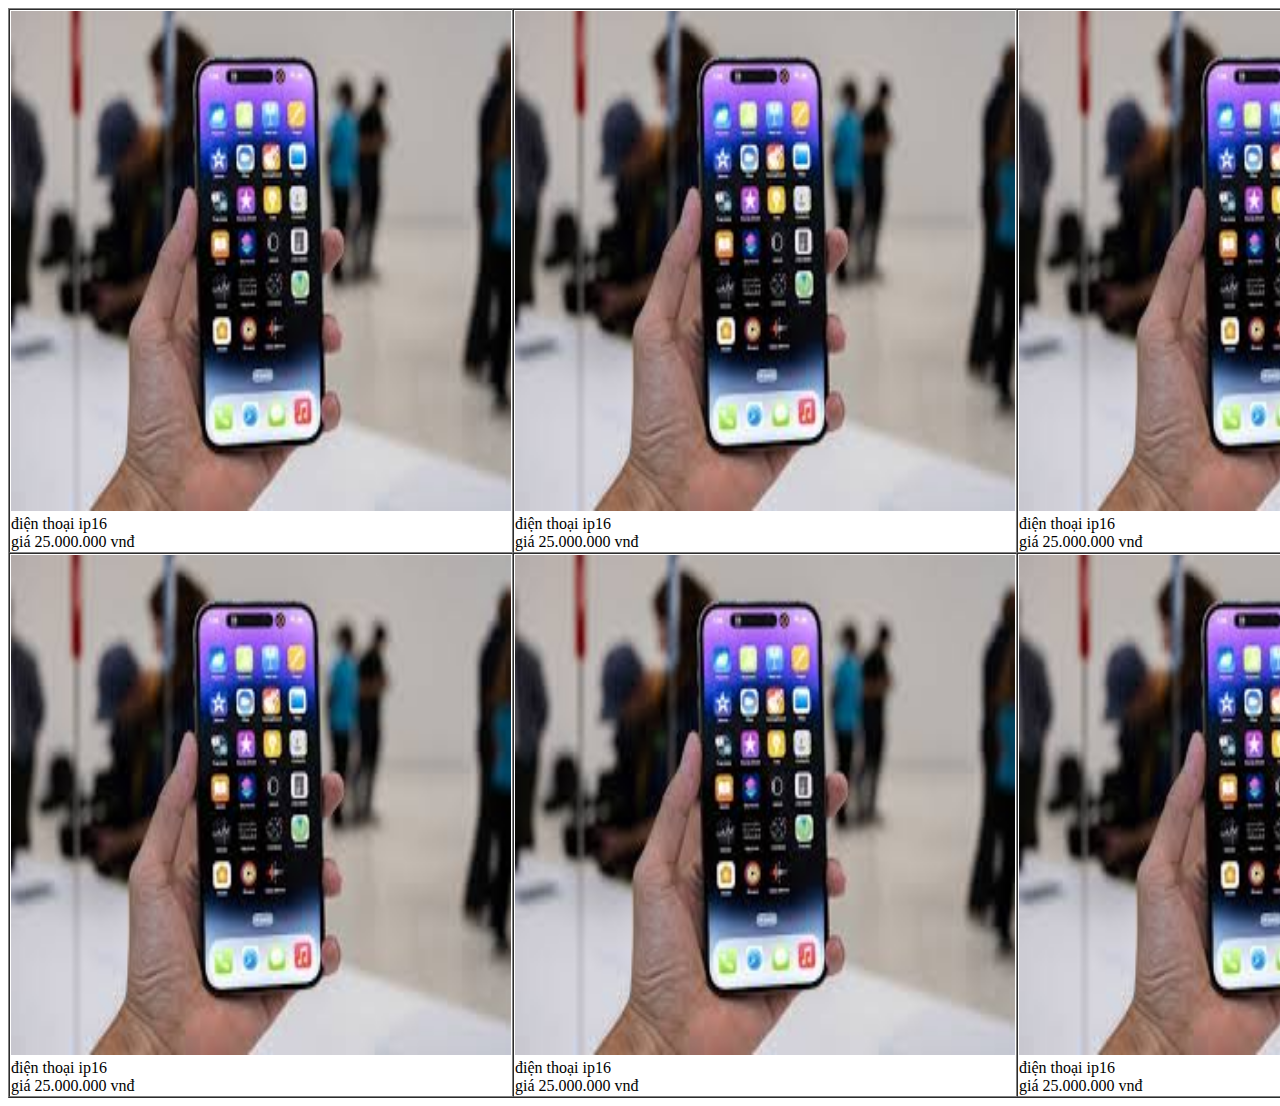
<file: Buoi3/index.html>
<!DOCTYPE html>
<html lang="en">
<head>
    <meta charset="UTF-8">
    <meta name="viewport" content="width=device-width, initial-scale=1.0">
    <title>table</title>
</head>
<body>
    <table border="1" cellspacing="0">
        <tr >
            <td>
                <img src="images/ip16.jfif" alt="Iphone 16" width="500" height="500" width="200">
                <br>
                điện thoại ip16 
                <br>
                giá 25.000.000 vnđ
            </td>
            <td>
                <img src="images/ip16.jfif" alt="Iphone 16" width="500" height="500">
                <br>
                điện thoại ip16 
                <br>
                giá 25.000.000 vnđ
            </td> 
            <td>
                <img src="images/ip16.jfif" alt="Iphone 16" width="500" height="500">
                <br>
                điện thoại ip16 
                <br>
                giá 25.000.000 vnđ
            </td><td>
                <img src="images/ip16.jfif" alt="Iphone 16" width="500" height="500">
                <br>
                điện thoại ip16 
                <br>
                giá 25.000.000 vnđ
            </td> 
        </tr>
        <tr >
            <td>
                <img src="images/ip16.jfif" alt="Iphone 16" width="500" height="500">
                <br>
                điện thoại ip16 
                <br>
                giá 25.000.000 vnđ
            </td>
            <td>
                <img src="images/ip16.jfif" alt="Iphone 16" width="500" height="500">
                <br>
                điện thoại ip16 
                <br>
                giá 25.000.000 vnđ
            </td> 
            <td>
                <img src="images/ip16.jfif" alt="Iphone 16" width="500" height="500">
                <br>
                điện thoại ip16 
                <br>
                giá 25.000.000 vnđ
            </td><td>
                <img src="images/ip16.jfif" alt="Iphone 16" width="500" height="500">
                <br>
                điện thoại ip16 
                <br>
                giá 25.000.000 vnđ
            </td> 
        </tr>
    </table>
   
</body>
</html>
</file>
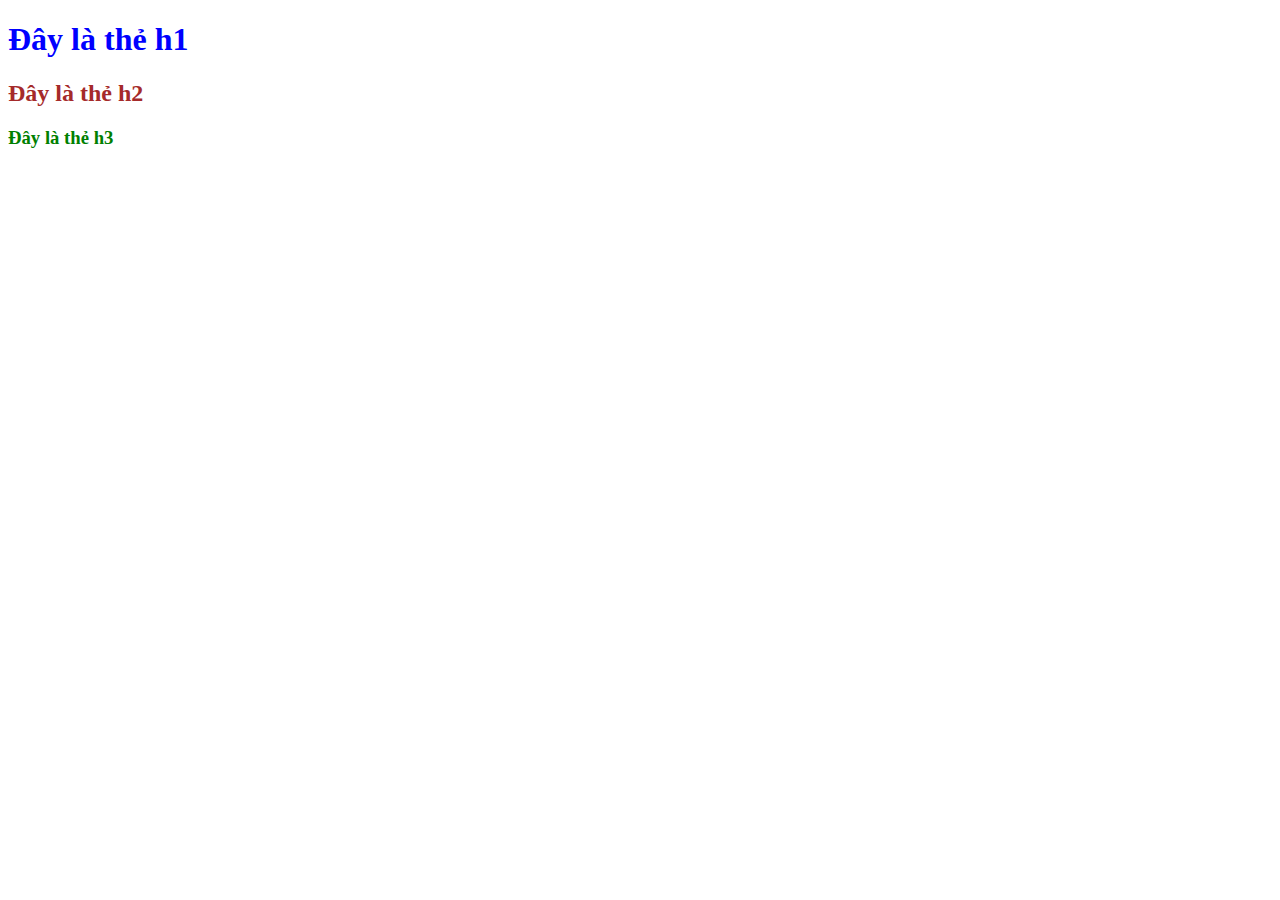
<file: buoi6/index.html>
<!DOCTYPE html>
<html lang="en">
<head>
    <meta charset="UTF-8">
    <meta name="viewport" content="width=device-width, initial-scale=1.0">
    <title>buổi 6</title>
    <!-- DÙNG EXTERNAL -->
    <link rel="stylesheet" href="style.css">

    <!-- DÙNG INTERNAL -->
    <style>
        h2 {
            color: brown;
        }
    </style>
</head>
<body>
    <!-- DÙNG INLINE -->
    <h1 style="color: blue;">Đây là thẻ h1</h1>
    <h2>Đây là thẻ h2</h2>
    <h3>Đây là thẻ h3</h3>
</body>
</html>
</file>
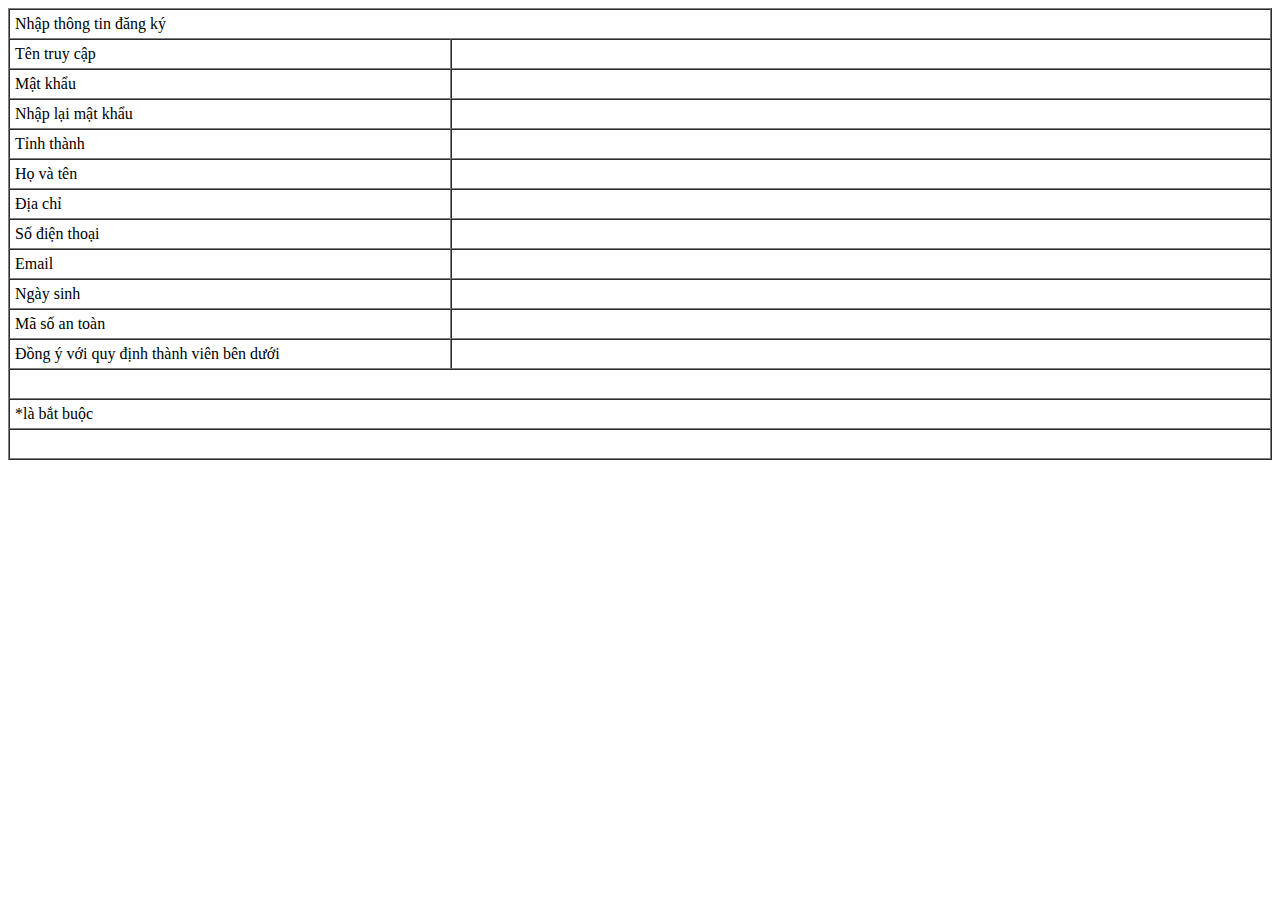
<file: bai_TH_C2/dangky.html>
<!DOCTYPE html>
<html lang="en">
<head>
    <meta charset="UTF-8">
    <meta name="viewport" content="width=device-width, initial-scale=1.0">
    <title>bài 2</title>
</head>
<body>
    <table border="1" cellpadding="5" cellspacing="0" width="100%">
        <tr height="30">
            <td colspan="2" >Nhập thông tin đăng ký</td>
        </tr>
        <tr>
            <td width="35%">Tên truy cập</td>
            <td></td>
        </tr>
        <tr>
            <td>Mật khẩu</td>
            <td></td>
        </tr>
        <tr>
            <td>Nhập lại mật khẩu</td>
            <td></td>
        </tr>
        <tr>
            <td>Tỉnh thành</td>
            <td></td>
        </tr>
        <tr>
            <td>Họ và tên</td>
            <td></td>
        </tr>
        <tr>
            <td>Địa chỉ</td>
            <td></td>
        </tr>
        <tr>
            <td>Số điện thoại</td>
            <td></td>
        </tr>
        <tr>
            <td>Email</td>
            <td></td>
        </tr>
        <tr>
            <td>Ngày sinh</td>
            <td></td>
        </tr>
        <tr>
            <td>Mã số an toàn</td>
            <td></td>
        </tr>
        <tr>
            <td>Đồng ý với quy định thành viên bên dưới</td>
            <td></td>
        </tr>
        <tr height="30">
            <td colspan="2"></td>
        </tr>
        <tr >
            <td colspan="2">*là bắt buộc</td>
        </tr>
        <tr height="30">
            <td colspan="2"></td>
        </tr>
    </table>
</body>
</html>
</file>
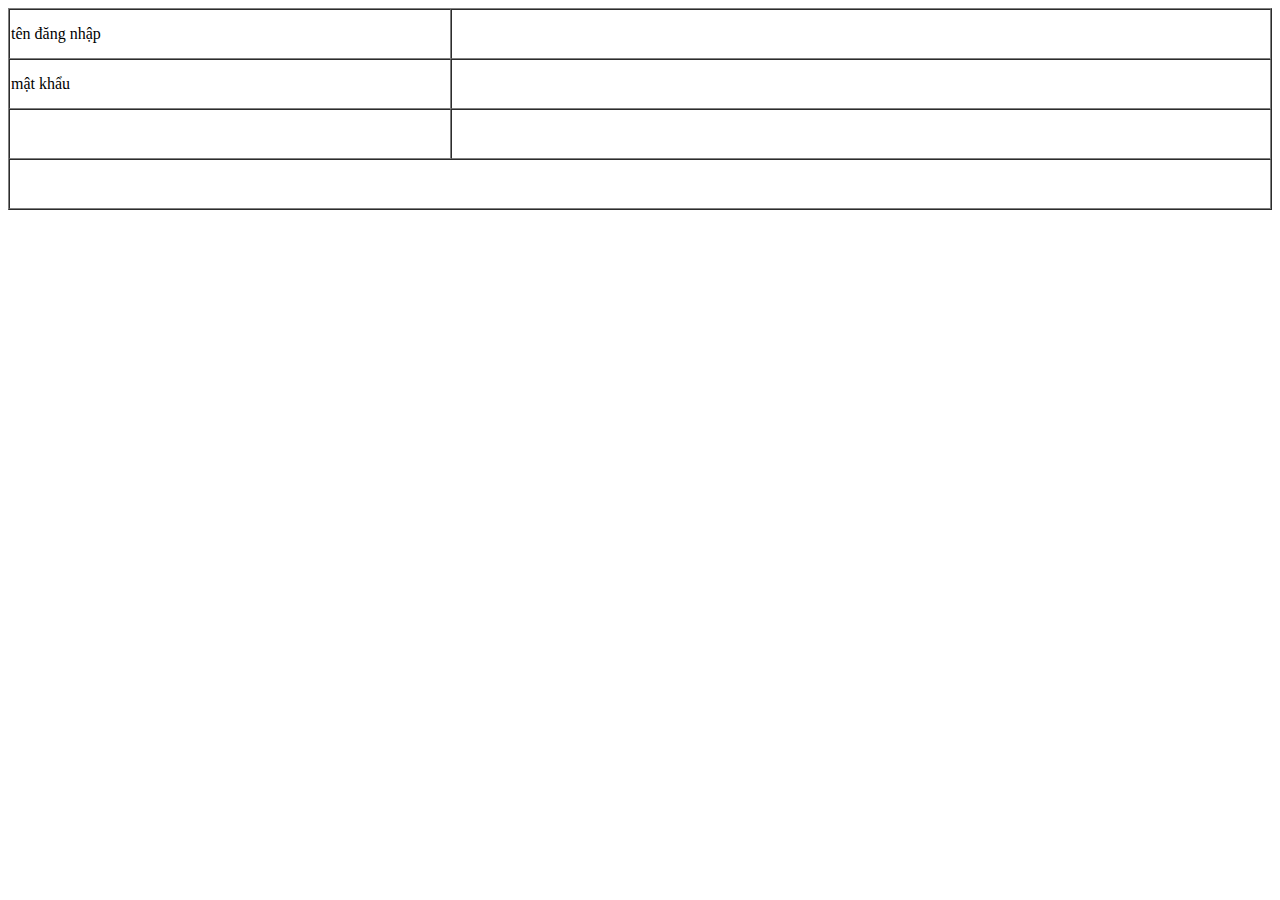
<file: bai_TH_C2/dangnhap.html>
<!DOCTYPE html>
<html lang="en">
<head>
    <meta charset="UTF-8">
    <meta name="viewport" content="width=device-width, initial-scale=1.0">
    <title>bài 1</title>
</head>
<body>
    <table border="1" cellspacing = "0" width="100%">
        <tr height="50">
            <td width="35%">tên đăng nhập</td>
            <td></td>
        </tr>
        <tr height="50">
            <td width="35%">mật khẩu</td>
            <td></td>
        </tr>
        <tr height="50">
            <td ></td>
            <td></td>
        </tr>
        <tr height="50">
            <td colspan="2"></td>
        </tr>
    </table>
</body>
</html>
</file>
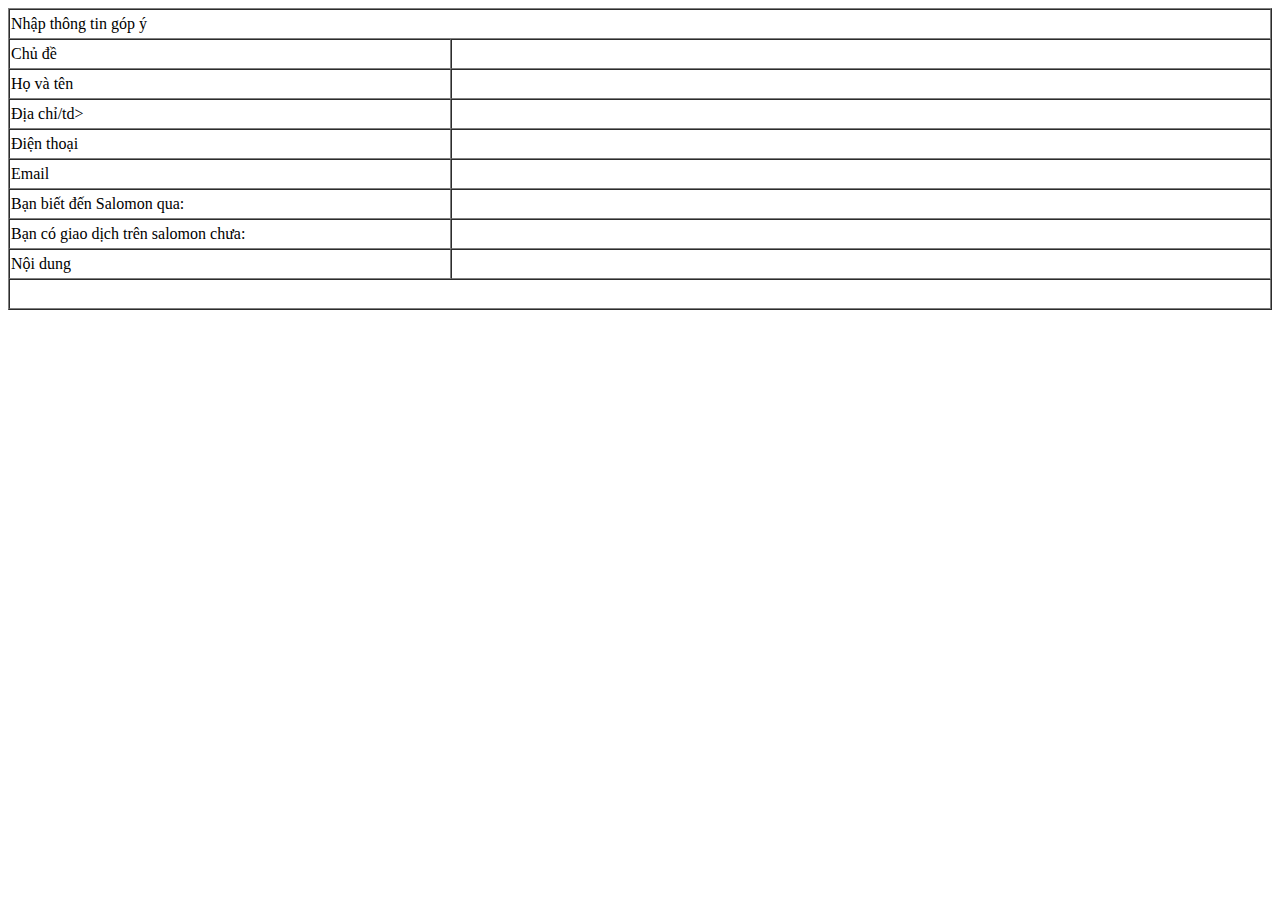
<file: bai_TH_C2/gopy.html>
<!DOCTYPE html>
<html lang="en">
<head>
    <meta charset="UTF-8">
    <meta name="viewport" content="width=device-width, initial-scale=1.0">
    <title>bài 3</title>
    <!-- <style>
        table {
            width: 100%;
            border-collapse: collapse;
        }

        td {
            border: 1px solid black;
            padding: 10px;
        }

        tr {
            height:30;
        }
    </style> -->
</head>
<body>
    <table border="1" cellspacing="0"  width="100%">
        <tr height="30">
            <td width="35%" colspan="2">Nhập thông tin góp ý</td>
        </tr>
        <tr height="30">
            <td width="35%">Chủ đề</td>
            <td></td>
        </tr >
        <tr height="30">
            <td width="35%">Họ và tên</td>
            <td></td>
        </tr>
        <tr height="30">
            <td width="35%">Địa chỉ/td>
            <td></td>
        </tr>
        <tr height="30">
            <td width="35%">Điện thoại</td>
            <td></td>
        </tr>
        <tr height="30">
            <td width="35%">Email</td>
            <td></td>
        </tr>
        <tr height="30">
            <td width="35%">Bạn biết đến Salomon qua:</td>
            <td></td>
        </tr>
        <tr height="30">
            <td width="35%">Bạn có giao dịch trên salomon chưa:</td>
            <td></td>
        </tr>
        <tr height="30">
            <td width="35%">Nội dung</td>
            <td></td>
        </tr>
        <tr height="30">
            <td colspan="2"></td>
        </tr>
    </table>
</body>
</html>
</file>
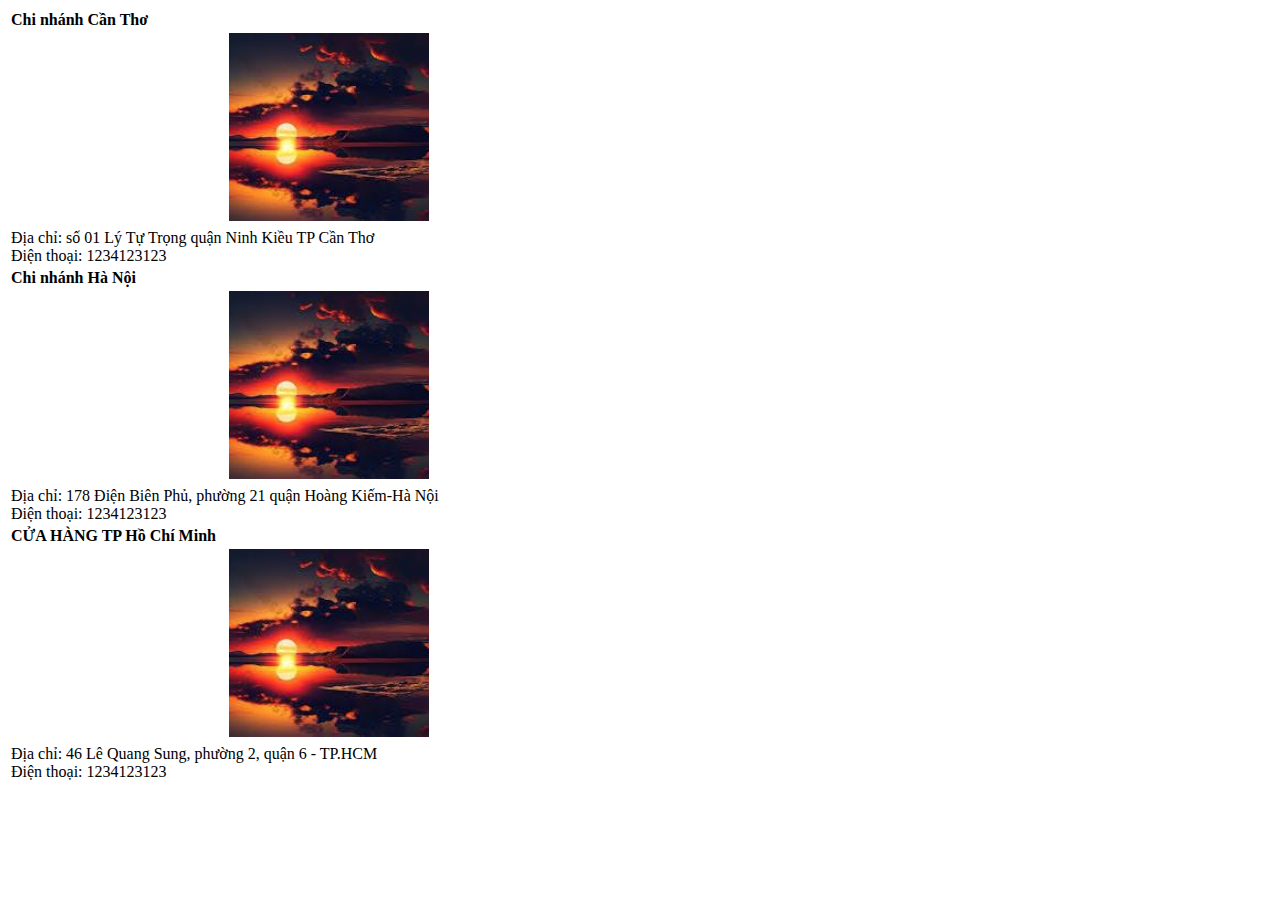
<file: bai_TH_C2/hethongchinhanh.html>
<!DOCTYPE html>
<html lang="en">
<head>
    <meta charset="UTF-8">
    <meta name="viewport" content="width=device-width, initial-scale=1.0">
    <title>bài 5</title>
</head>
<body>
    <table>
        <tr>
            <td><b>Chi nhánh Cần Thơ</b></td>
        </tr>
        <tr>
            <td></td>
            <td><img src="images/phongcanh.jpg" alt="phongcanh" width="200"></td>
        </tr>
        <tr>
            <td colspan="2">Địa chỉ: số 01 Lý Tự Trọng quận Ninh Kiều TP Cần Thơ
            <br>
            Điện thoại: 1234123123
            </td>
        </tr>
        <tr>
            <td><b>Chi nhánh Hà Nội</b></td>
        </tr>
        <tr>
            <td></td>
            <td><img src="images/phongcanh.jpg" alt="phongcanh" width="200"></td>
        </tr>
        <tr>
            <td colspan="2">Địa chỉ: 178 Điện Biên Phủ, phường 21 quận Hoàng Kiếm-Hà Nội
            <br>
            Điện thoại: 1234123123
            </td>
        </tr>
        <tr>
            <td><b>CỬA HÀNG TP Hồ Chí Minh</b></td>
        </tr>
        <tr>
            <td></td>
            <td><img src="images/phongcanh.jpg" alt="phongcanh" width="200"></td>
        </tr>
        <tr>
            <td colspan="2">Địa chỉ: 46 Lê Quang Sung, phường 2, quận 6 - TP.HCM
            <br>
            Điện thoại: 1234123123
            </td>
        </tr>
    </table>
</body>
</html>
</file>
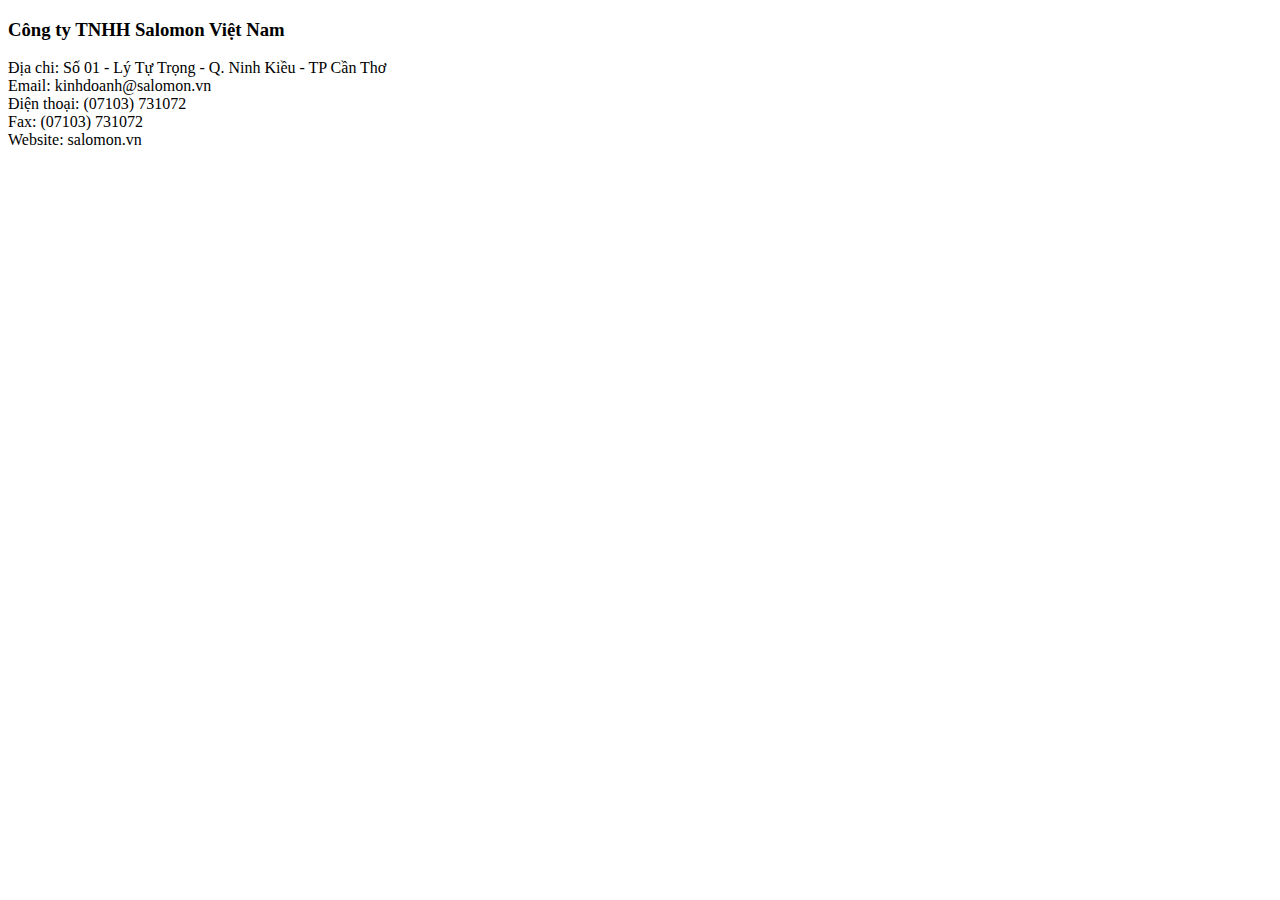
<file: bai_TH_C2/lienhe.html>
<!DOCTYPE html>
<head>
   <title>Siêu thị điện máy - máy vi tính trực tuyến Salomon</title> 
</head>
<body>
    <h3>Công ty TNHH Salomon Việt Nam</h3>
    <p>
    Địa chi: Số 01 - Lý Tự Trọng - Q. Ninh Kiều - TP Cần Thơ <BR/>
    Email: kinhdoanh@salomon.vn <BR/>
    Điện thoại: (07103) 731072 <BR/>
    Fax: (07103) 731072 <BR/>
    Website: salomon.vn
    </p>
</body>
</file>
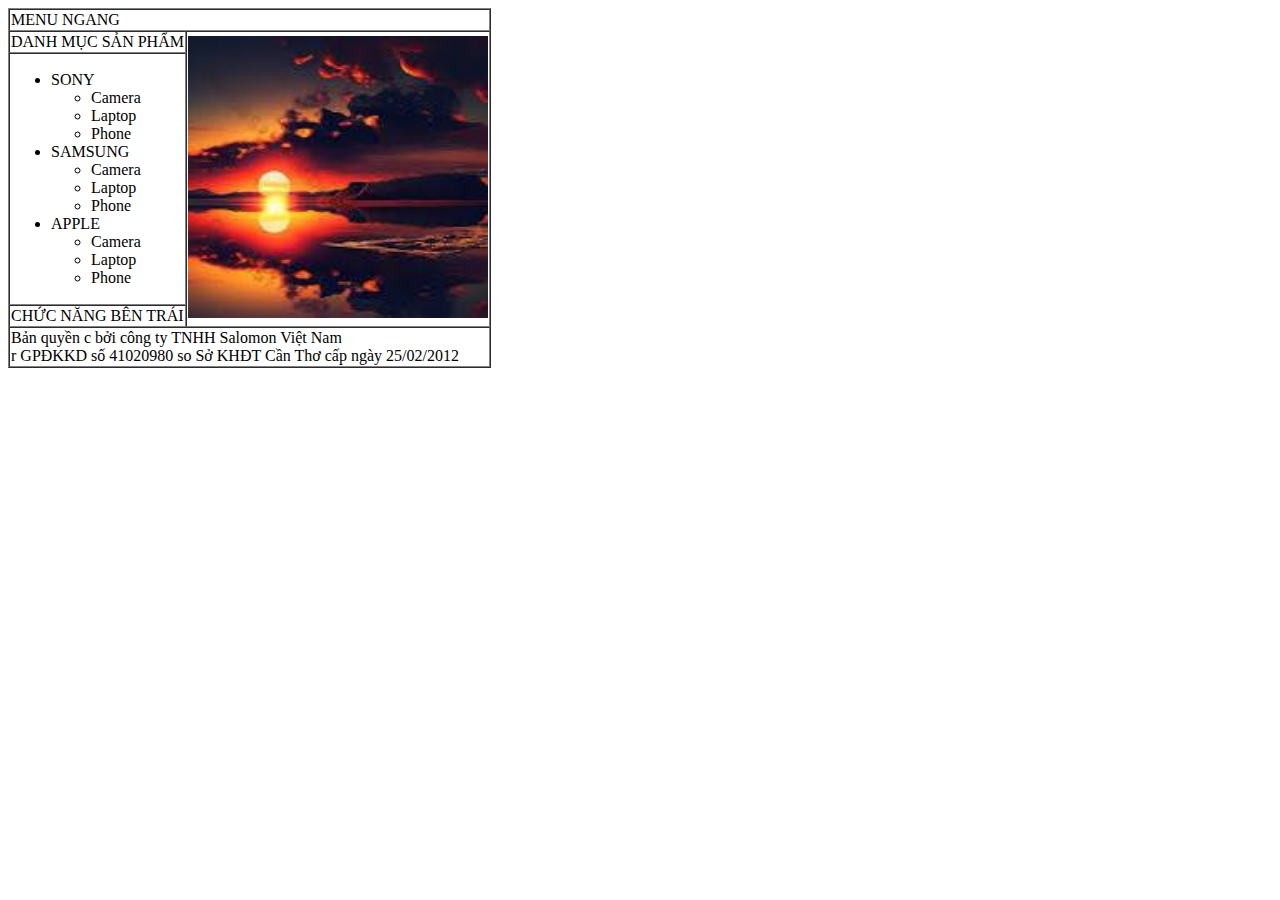
<file: bai_TH_C2/trangchu.html>
<!DOCTYPE html>
<html lang="en">
<head>
    <meta charset="UTF-8">
    <meta name="viewport" content="width=device-width, initial-scale=1.0">
    <title>bài 6</title>
</head>
<body>
    <table border="1" cellspacing="0">
        <tr>
            <td colspan="2">MENU NGANG</td>
        </tr>
        <tr>
            <td>DANH MỤC SẢN PHẨM</td>
            <td rowspan="3"> <img src="images/phongcanh.jpg" alt="phongcanh" width="300"></td>
        </tr>
        <tr>
            <td>
                <ul>
                    <li>SONY
                        <ul>
                            <li>Camera</li>
                            <li>Laptop</li>
                            <li>Phone</li>
                        </ul>
                    </li>
                    <li>SAMSUNG
                        <ul>
                            <li>Camera</li>
                            <li>Laptop</li>
                            <li>Phone</li>
                        </ul>
                    </li>
                    <li>APPLE
                        <ul>
                            <li>Camera</li>
                            <li>Laptop</li>
                            <li>Phone</li>
                        </ul>
                    </li>             
                </ul>
            </td>
        </tr>
        <tr>
            <td>CHỨC NĂNG BÊN TRÁI</td>
        </tr>
        <tr>
            <td colspan="2">Bản quyền c bởi công ty TNHH Salomon Việt Nam
                <br>
                r GPĐKKD số 41020980 so Sở KHĐT Cần Thơ cấp ngày 25/02/2012
            </td>
        </tr>
    </table>
</body>
</html>
</file>
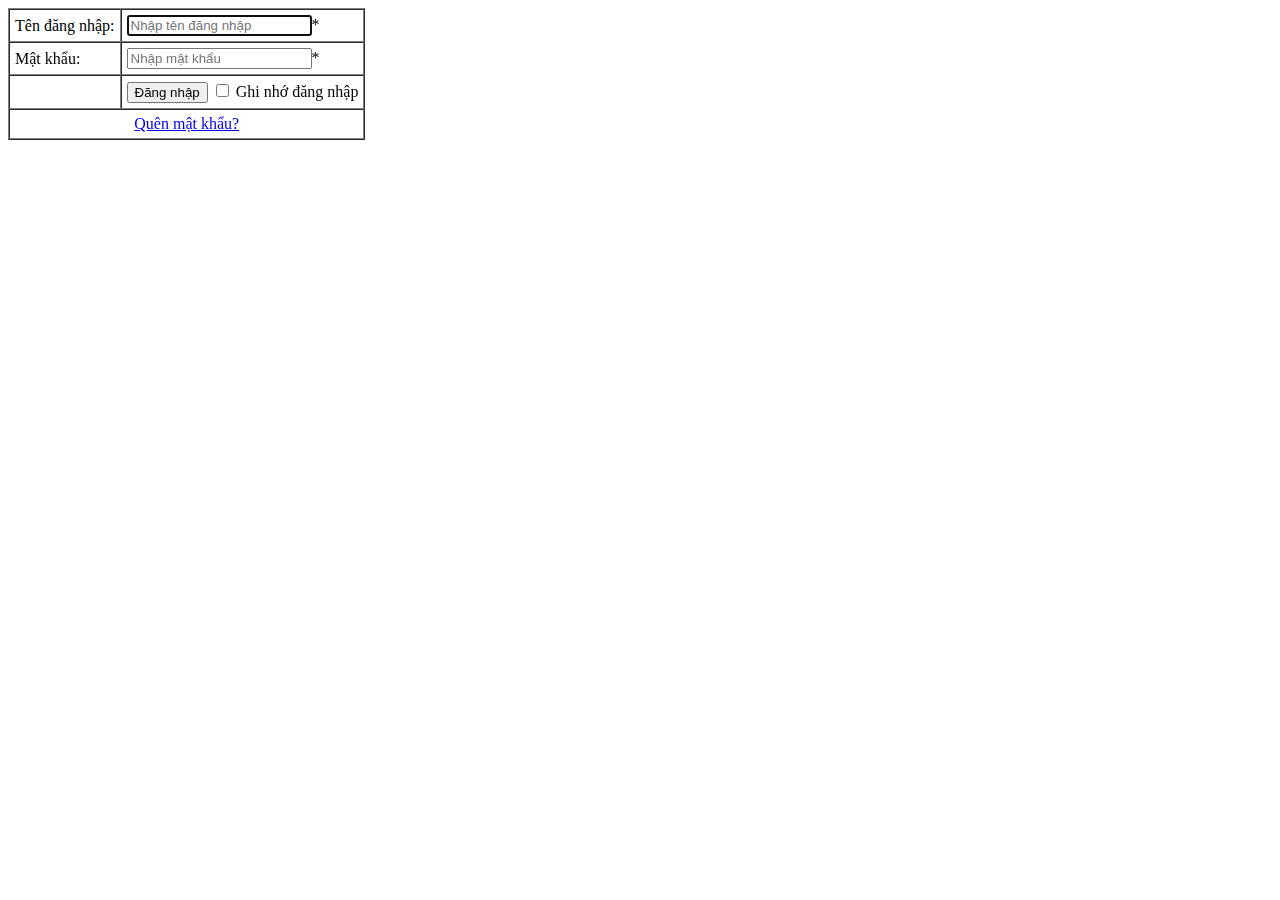
<file: bai_TH_C3/cau1.html>
<!DOCTYPE html>
<html lang="en">
<head>
    <meta charset="UTF-8">
    <meta name="viewport" content="width=device-width, initial-scale=1.0">
    <title>Đăng nhập</title>
</head>
<body>
    <form action="#" method="post" name="frmDN" id="frmDN">
        <table border="1" cellpadding="5" cellspacing="0">
            <tr>
                <td>
                    <label for="tenDN">Tên đăng nhập:</label>
                </td>
                <td>
                    <input type="text" name="tenDN" id="tenDN" required autofocus placeholder="Nhập tên đăng nhập">*
                </td>
            </tr>
            <tr>
                <td>
                    <label for="mk">Mật khẩu:</label>
                </td>
                <td>
                    <input type="password" name="mk" id="mk" required placeholder="Nhập mật khẩu">*
                </td>
            </tr>
            <tr>
                <td></td>
                <td>
                    <input type="submit" value="Đăng nhập" name="submit" id="submit" required> 
                    <input type="checkbox"  name="checkbox" id="checkbox"> Ghi nhớ đăng nhập
                </td>
            </tr>
            <tr>
                <td colspan="2" align="center"> 
                    <a href="#">Quên mật khẩu?</a>
                </td>
            </tr>
        </table>
    </form>
</body>
</html>
</file>
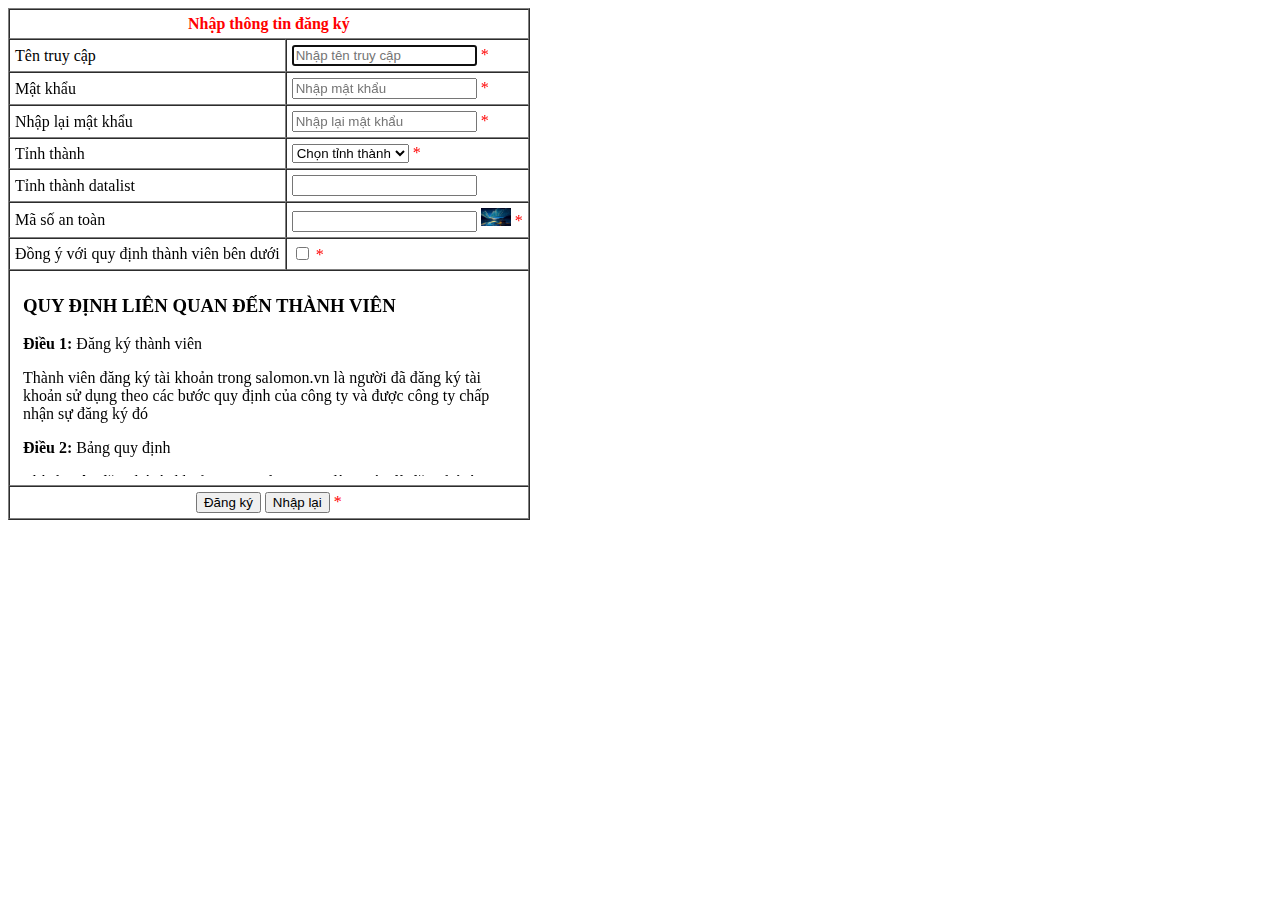
<file: bai_TH_C3/cau3_4.html>
<!DOCTYPE html>
<html lang="en">
<head>
    <meta charset="UTF-8">
    <meta name="viewport" content="width=device-width, initial-scale=1.0">
    <title>câu 3</title>
</head>
<body>
    <form action="#" method="post" id="frmDK" name="frmDK">
        <table border="1" cellpadding="5" cellspacing="0">
            <tr>
                <td colspan="2" align="center">
                    <font color="red">
                        <b>Nhập thông tin đăng ký</b>
                    </font>
                </td>
            </tr>
            <tr>
                <td><label for="tenTC">Tên truy cập</label></td>
                <td>
                    <input type="text" name="tenTC" id="tenTC" required autofocus placeholder="Nhập tên truy cập">
                    <font color="red">*</font>
                </td>
            </tr>
            <tr>
                <td><label for="mk">Mật khẩu</label></td>
                <td>
                    <input type="password" name="mk" id="mk" required  placeholder="Nhập mật khẩu">
                    <font color="red">*</font>
                </td>
            </tr>
            <tr>
                <td><label for="nlmk">Nhập lại mật khẩu</label></td>
                <td>
                    <input type="password" name="nlmk" id="nlmk" required  placeholder="Nhập lại mật khẩu">
                    <font color="red">*</font>
                </td>
            </tr>
            <tr>
                <td><label for="tinh">Tỉnh thành</label></td>
                <td>
                    <select name="tinh" id="tinh">
                        <option value="0">Chọn tỉnh thành</option>
                        <option value="1">An Giang</option>
                        <option value="2">Cần Thơ</option>
                        <option value="3">Đà Lạt</option>
                    </select>
                    <font color="red">*</font>
                </td>
            </tr>

            <tr>
                <td><label for="datalist">Tỉnh thành datalist</label></td>
                <td>
                    <input type="text" id="datalist" name="datalist" list="tinhthanh">
                    <datalist id="tinhthanh">
                        <option value="An Giang">
                        <option value="Cần Thơ">
                        <option value="Đà Lạt">
                    </datalist>
                </td>
            </tr>
            <tr>
                <td><label for="msat">Mã số an toàn</label></td>
                <td>
                    <input type="text" name="msat" id="msat" required>
                    <img src="images/msat.jpg" alt="mã số an toàn" width="30" maxlength="4">
                    <font color="red">*</font>
                </td>
            </tr>
            <tr>
                <td><label for="checkbox">Đồng ý với quy định thành viên bên dưới</label></td>
                <td>
                    <input type="checkbox" name="checkbox" id="checkbox" required >
                    <font color="red">*</font>
                </td>
            </tr>
                    <!-- bổ sung thẻ iframe cho câu 6 -->
            <tr>
                <td colspan="2">
                    <iframe src="cau6.html" frameborder="0" name="frmDkThanhVien" width="100%" height="200px" ></iframe>
                </td>
            </tr>
            <tr>
                <td colspan="2" align="center">
                    <input type="submit" name="submit" id="submit" required  value="Đăng ký">
                    <input type="reset" name="reset" id="reset"  value="Nhập lại">
                    <font color="red">*</font>
                </td>
            </tr>
        </table>
    </form>
</body>
</html>
</file>
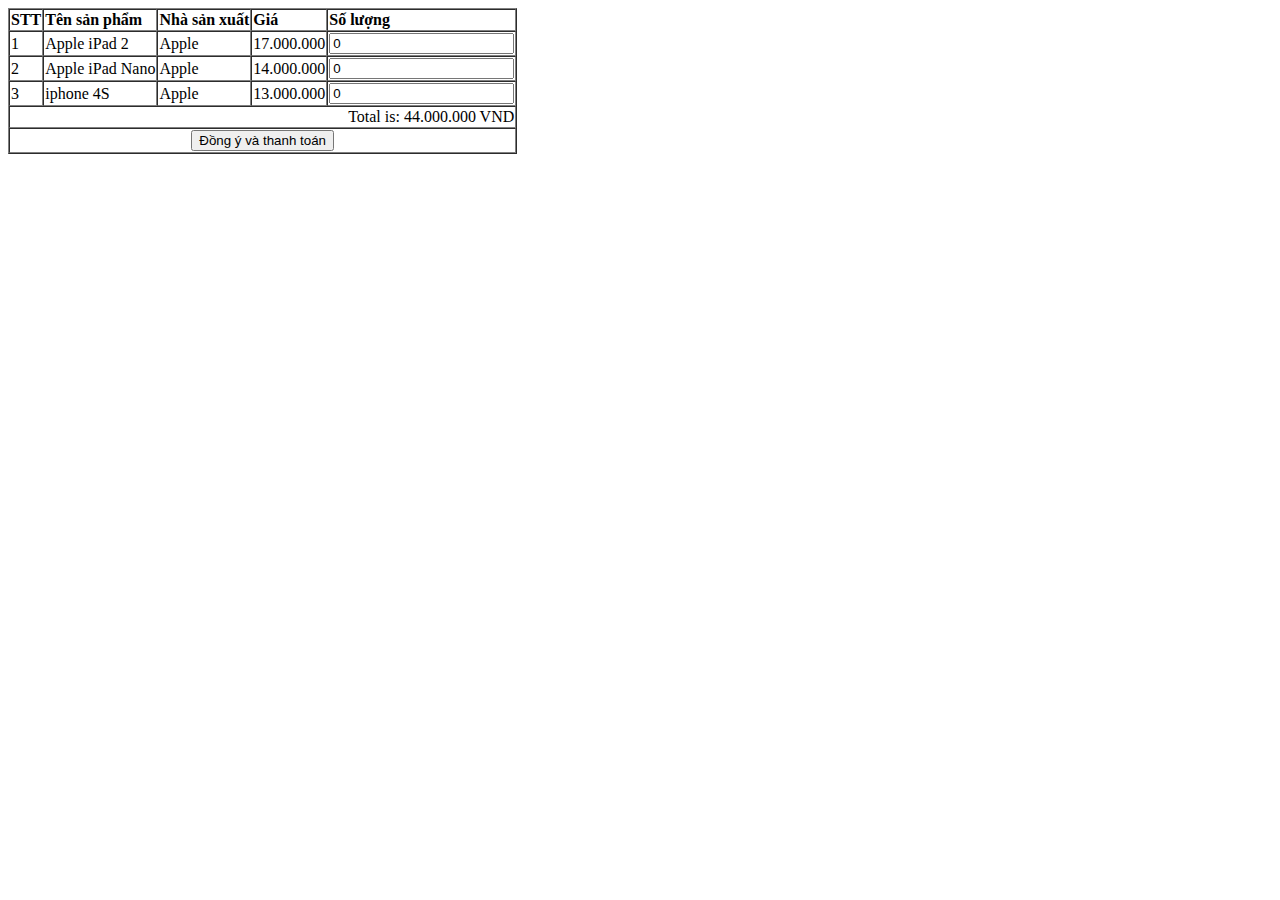
<file: bai_TH_C3/cau5.html>
<!DOCTYPE html>
<html lang="en">
<head>
    <meta charset="UTF-8">
    <meta name="viewport" content="width=device-width, initial-scale=1.0">
    <title>câu 5</title>
</head>
<body>
    <form action="#" id="frmgiohang" name="frmgiohang">
        <table border="1" cellspacing="0" cellpanding="5">
            <tr>
                <td>
                    <b>STT</b>
                </td>
                <td>
                    <b>Tên sản phẩm</b>
                </td>
                <td>
                    <b>Nhà sản xuất</b>
                </td>
                <td>
                    <b>Giá</b>
                </td>
                <td>
                    <b>Số lượng</b>
                </td>
            </tr>
            <tr>
                <td>1</td>
                <td>Apple iPad 2</td>
                <td>Apple</td>
                <td name="gia1" align="right">17.000.000</td>
                <td width="30px">
                    <input type="number" name="sl1" id="sl1" value="0" min="1" step="1" size="5">
                </td>
            </tr>
            <tr>
                <td>2</td>
                <td>Apple iPad Nano</td>
                <td>Apple</td>
                <td name="gia2" align="right">14.000.000</td>
                <td width="30px">
                    <input type="number" name="sl2" id="sl2" value="0" min="1" step="1" size="5">
                </td>
            </tr>
            <tr>
                <td>3</td>
                <td>iphone 4S</td>
                <td>Apple</td>
                <td name="gia3" align="right">13.000.000</td>
                <td width="30px">
                    <input type="number" name="sl3" id="sl3" value="0" min="1" step="1" size="5">
                </td>
            </tr>
            <!-- TOTAL -->
            <tr>
                <td colspan="5" align="right">
                    <!-- <form oninput="x.value= parseInt(gia1*sl1) + parseInt(gia2*sl2) + parseInt(gia3*sl3)"> -->
                        <label for="total">Total is: 44.000.000 VND</label>
                </td>
            </tr>
            <tr>
                <td colspan="5" align="center">
                    <input type="submit" name="submit" id="submit" value="Đồng ý và thanh toán">
                </td>
            </tr>
        </table>
    </form>
</body>
</html>
</file>
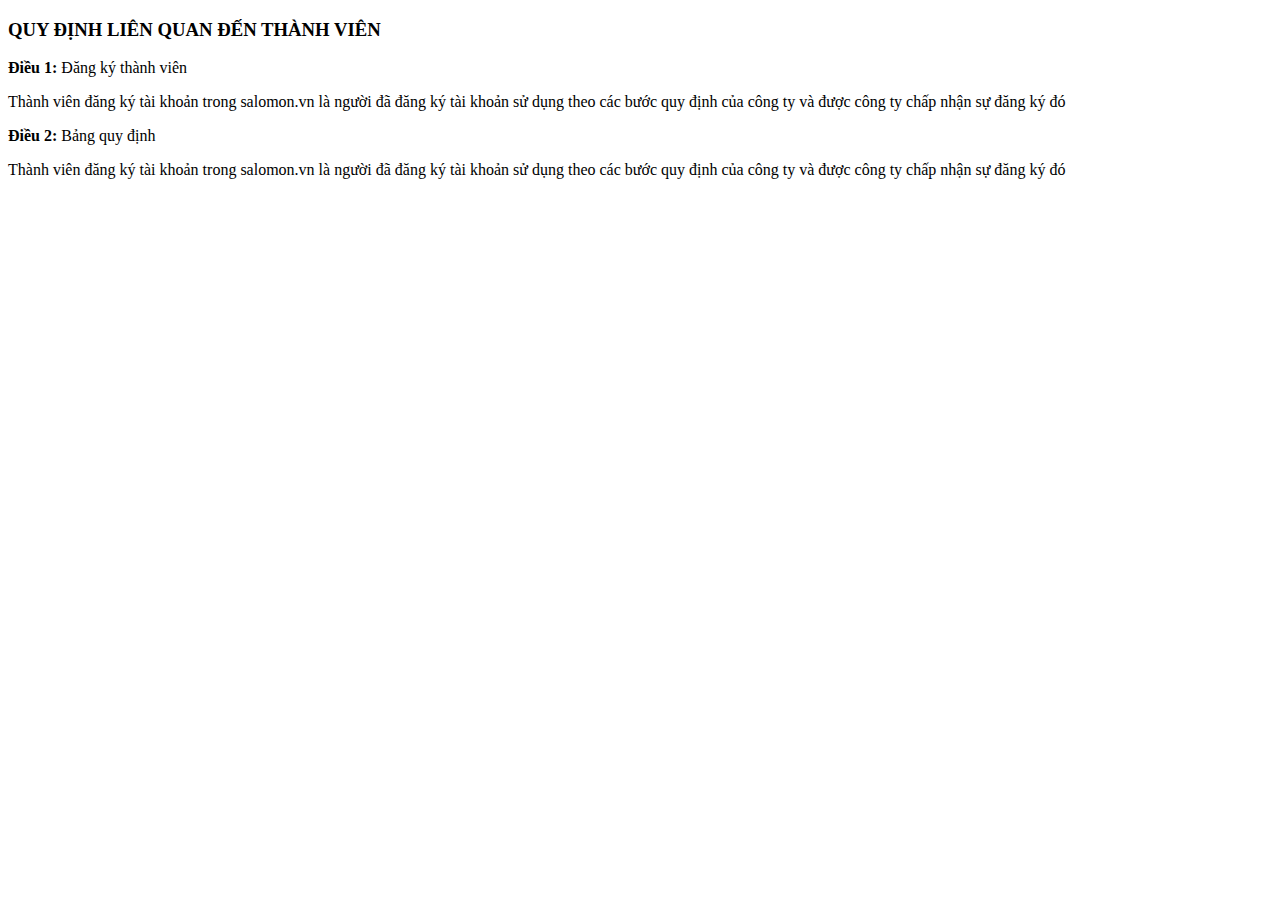
<file: bai_TH_C3/cau6.html>
<!DOCTYPE html>
<html lang="en">
<head>
    <meta charset="UTF-8">
    <meta name="viewport" content="width=device-width, initial-scale=1.0">
    <title>câu 6</title>
</head>
<body>
    <h3>QUY ĐỊNH LIÊN QUAN ĐẾN THÀNH VIÊN</h3>
    <p>
        <span id="d1">
            <b>Điều 1:</b>
        </span>
        Đăng ký thành viên
    </p>
    <p>
        Thành viên đăng ký tài khoản trong salomon.vn là người đã đăng ký tài khoản sử dụng theo các bước quy định của công ty và được công ty chấp nhận sự đăng ký đó
    </p>

    <p>
        <span id="d1">
            <b>Điều 2:</b>
        </span>
        Bảng quy định
    </p>
    <p>
        Thành viên đăng ký tài khoản trong salomon.vn là người đã đăng ký tài khoản sử dụng theo các bước quy định của công ty và được công ty chấp nhận sự đăng ký đó
    </p>
</body>
</html>
</file>
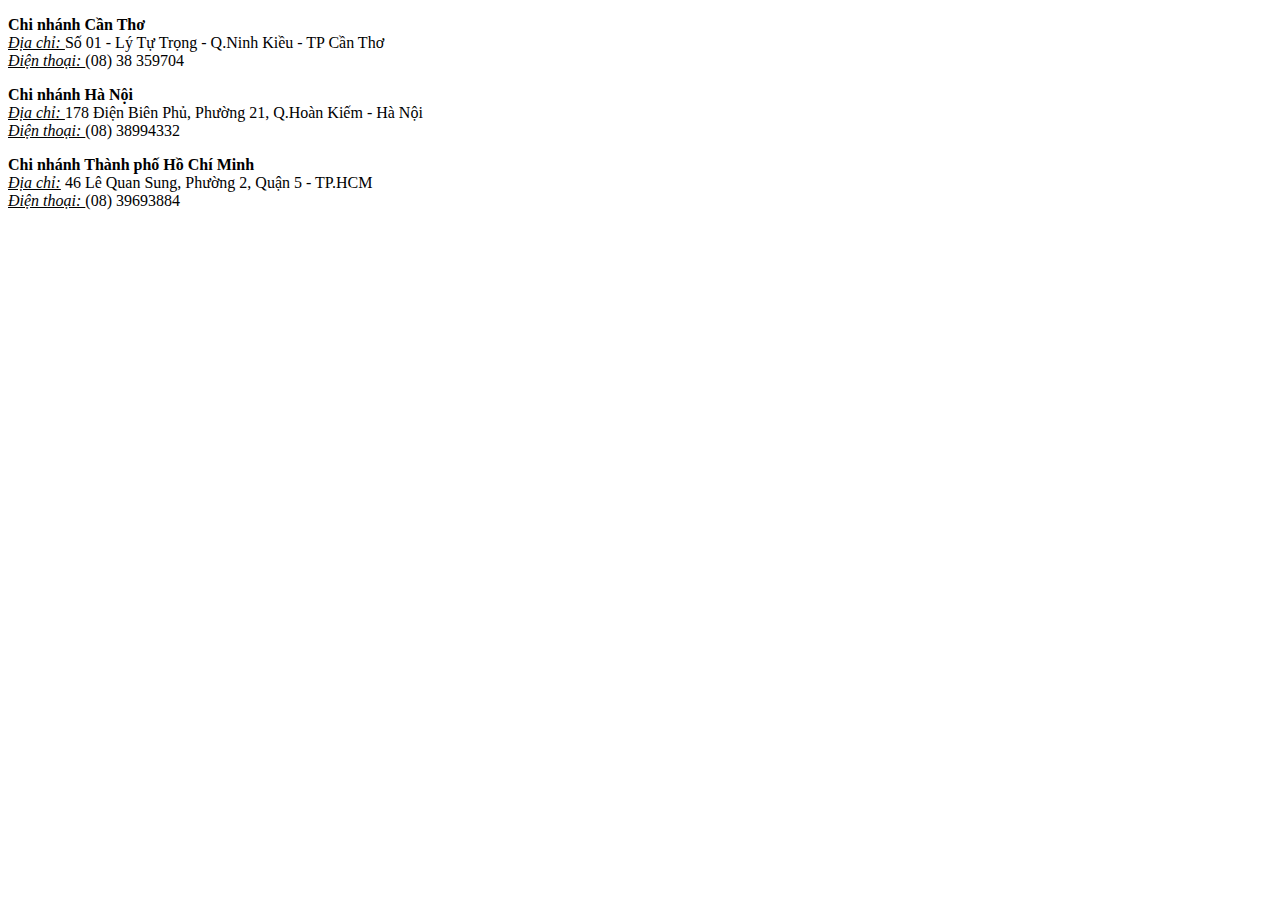
<file: buoi1/hethongchinhanh.html>
<!DOCTYPE html>
<head>
    <title>Siêu thị điện máy - máy vi tính trực tuyến Salomo</title>
</head>
<body>
    <p>
        <strong>Chi nhánh Cần Thơ</strong><br>
        <em><u>Địa chỉ: </u></em>
            Số 01 - Lý Tự Trọng - Q.Ninh Kiều - TP Cần Thơ<br>
        <em><u>Điện thoại: </u></em>
            (08) 38 359704<br>
    </p>

    <p>
        <strong>Chi nhánh Hà Nội</strong><br>
        <i><u>Địa chỉ: </u></i>
            178 Điện Biên Phủ, Phường 21, Q.Hoàn Kiếm - Hà Nội<br>
        <i><u>Điện thoại: </u></i>
            (08) 38994332<br>
    </p>

    <p>
        <strong>Chi nhánh Thành phố Hồ Chí Minh</strong><br>
        <i><u>Địa chỉ:</u></i>
            46 Lê Quan Sung, Phường 2, Quận 5 - TP.HCM<br>
        <i><u>Điện thoại: </u></i>
            (08) 39693884
    </p>

</body>
</file>
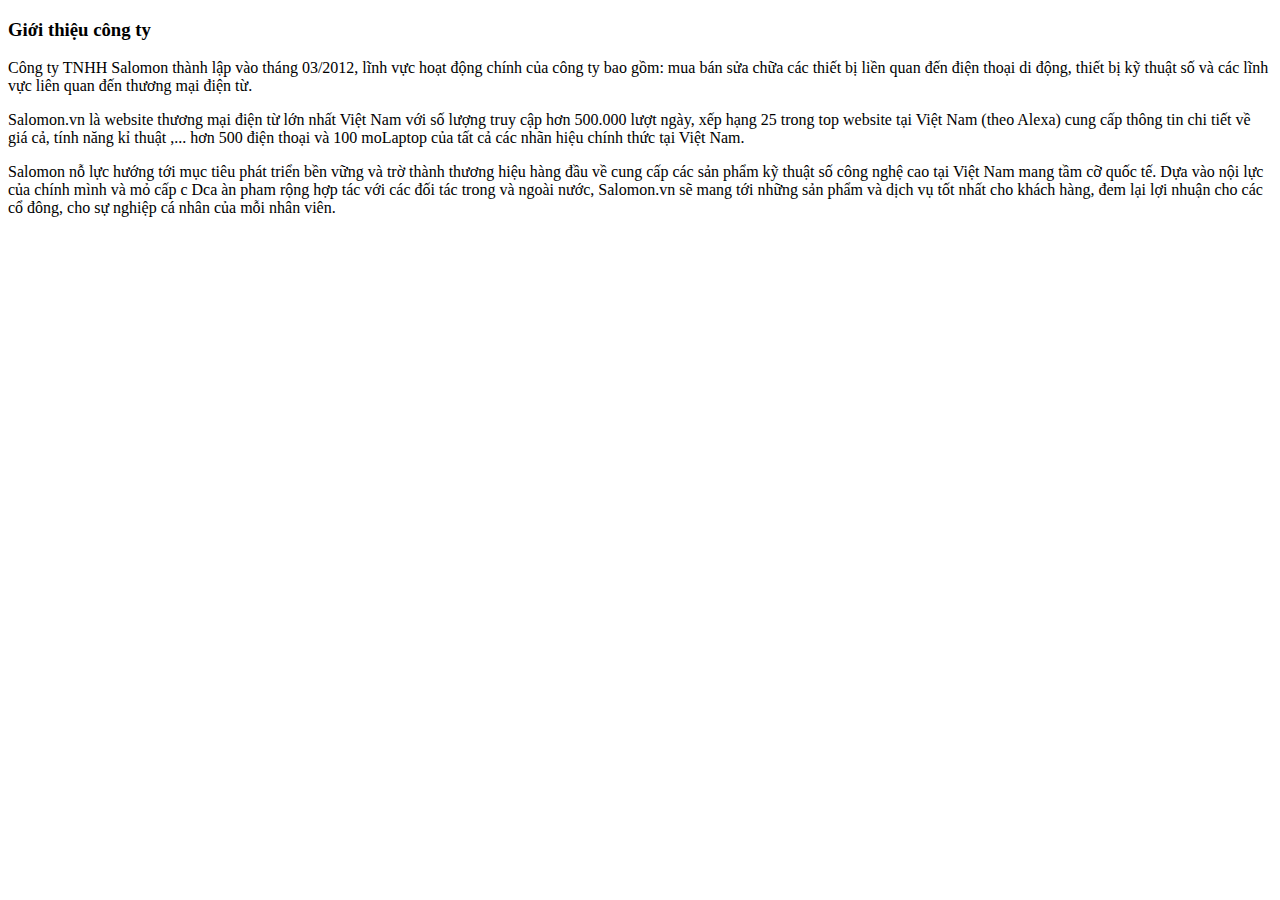
<file: buoi1/lichsuphattrien.html>
<!DOCTYPE html>
<html>
    <head>
        <title>Siêu thị điện máy - máy vi tính trực tuyến Salomon</title> 
    </head>
    <body>
        <h3>Giới thiệu công ty</h3>
        <p>Công ty TNHH Salomon thành lập vào tháng 03/2012, lĩnh vực hoạt động chính của công ty bao gồm: mua bán sửa chữa các thiết bị liền quan đến điện thoại di động, thiết bị kỹ thuật số và các lĩnh vực liên quan đến thương mại điện từ.</P>
        <p>Salomon.vn là website thương mại điện từ lớn nhất Việt Nam với số lượng truy cập hơn 500.000 lượt ngày, xếp hạng 25 trong top website tại Việt Nam (theo Alexa) cung cấp thông tin chi tiết về giá cả, tính năng kỉ thuật ,...
        hơn 500 điện thoại và 100 moLaptop của tất cả các nhãn hiệu chính thức tại
        Việt Nam.</p>
        <p>Salomon nỗ lực hướng tới mục tiêu phát triển bền vững và trờ thành thương hiệu hàng đầu về cung cấp các sản phẩm kỹ thuật số công nghệ cao tại Việt Nam mang tầm cỡ quốc tế. Dựa vào nội lực của chính mình và mỏ cấp c Dca àn pham
        rộng hợp tác với các đối tác trong và ngoài nước, Salomon.vn sẽ mang tới những sản phẩm và dịch vụ tốt nhất cho khách hàng, đem lại lợi nhuận cho các cổ đông, cho sự nghiệp cá nhân của mỗi nhân viên.</P>
    </body>
</html>
</file>
<file: buoi6/style.css>
h3 {
    color: green;
}
</file>
